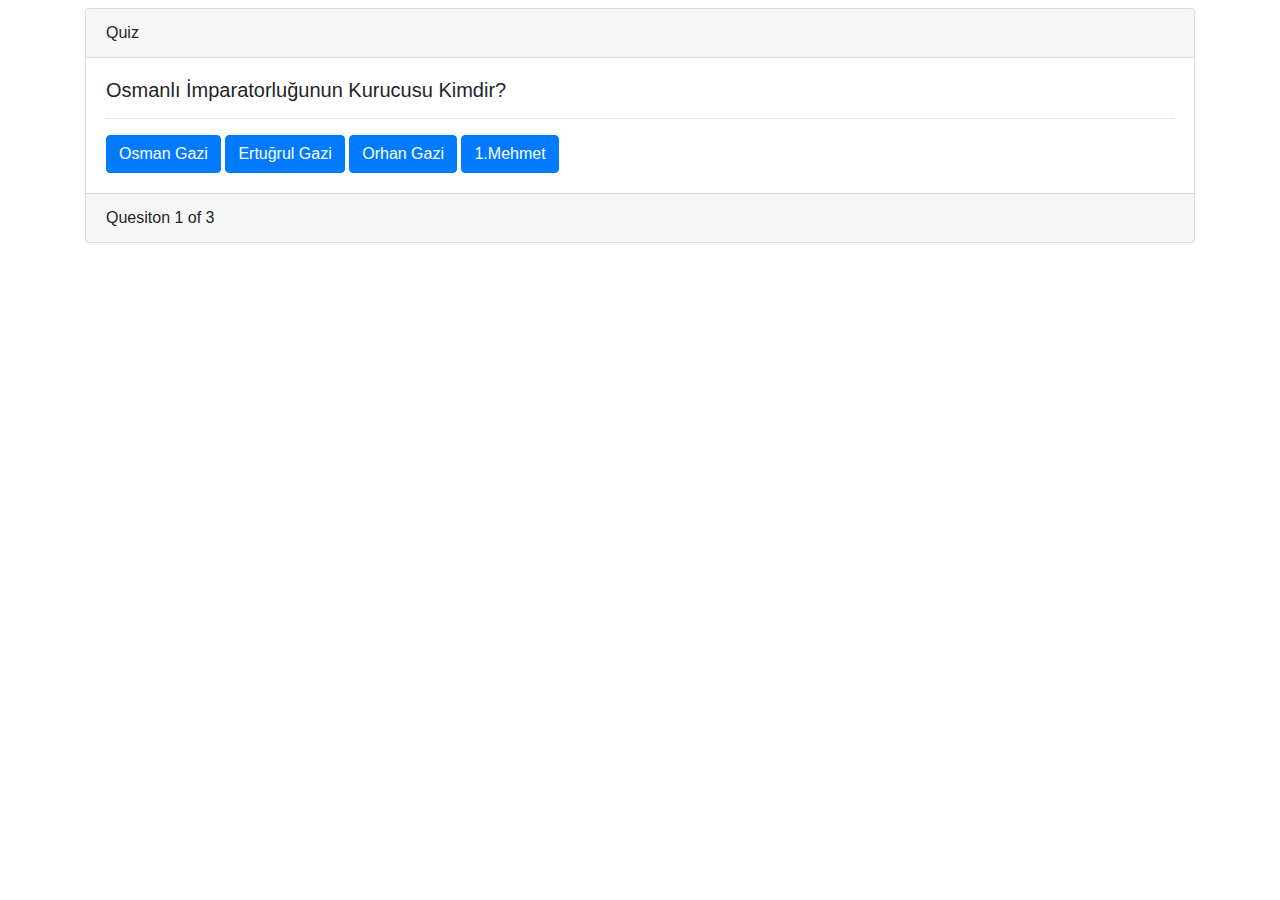
<file: Quiz Uygulama/index.html>
<!DOCTYPE html>
<html lang="en">
<head>
    <meta charset="UTF-8">
    <meta name="viewport" content="width=device-width, initial-scale=1.0">
    <link rel="stylesheet" href="https://stackpath.bootstrapcdn.com/bootstrap/4.1.3/css/bootstrap.min.css">

    <title>Document</title>
</head>
<body>
    
    <div class="container mt-2">
        <div class="row">
            <div class="col-12">

                <div class="card">
                    <div class="card-header">
                        Quiz
                    </div>
                    <div class="card-body">
                        <h5 id="question" class="card-title">
                            Question Text
                        </h5>
                        <hr>
                        <div id="buttons">
                             <button id="btn0" class="btn btn-primary">
                                   <span id="choice0">
                                        Choice 0
                                   </span> 
                             </button>   
                             <button id="btn1" class="btn btn-primary">
                                    <span id="choice1">
                                        Choice 1
                                    </span> 
                              </button>   
                              <button id="btn2" class="btn btn-primary">
                                    <span id="choice2">
                                        Choice 2
                                    </span> 
                              </button>   
                              <button id="btn3" class="btn btn-primary">
                                    <span id="choice3">
                                        Choice 3 
                                    </span> 
                              </button>   


                        </div>
                    </div>
                    <div id="progress" class="card-footer"></div>
                </div>
            </div>
        </div>
    </div>


    <script src="benimApp.js"></script>
</body>
</html>
</file>
